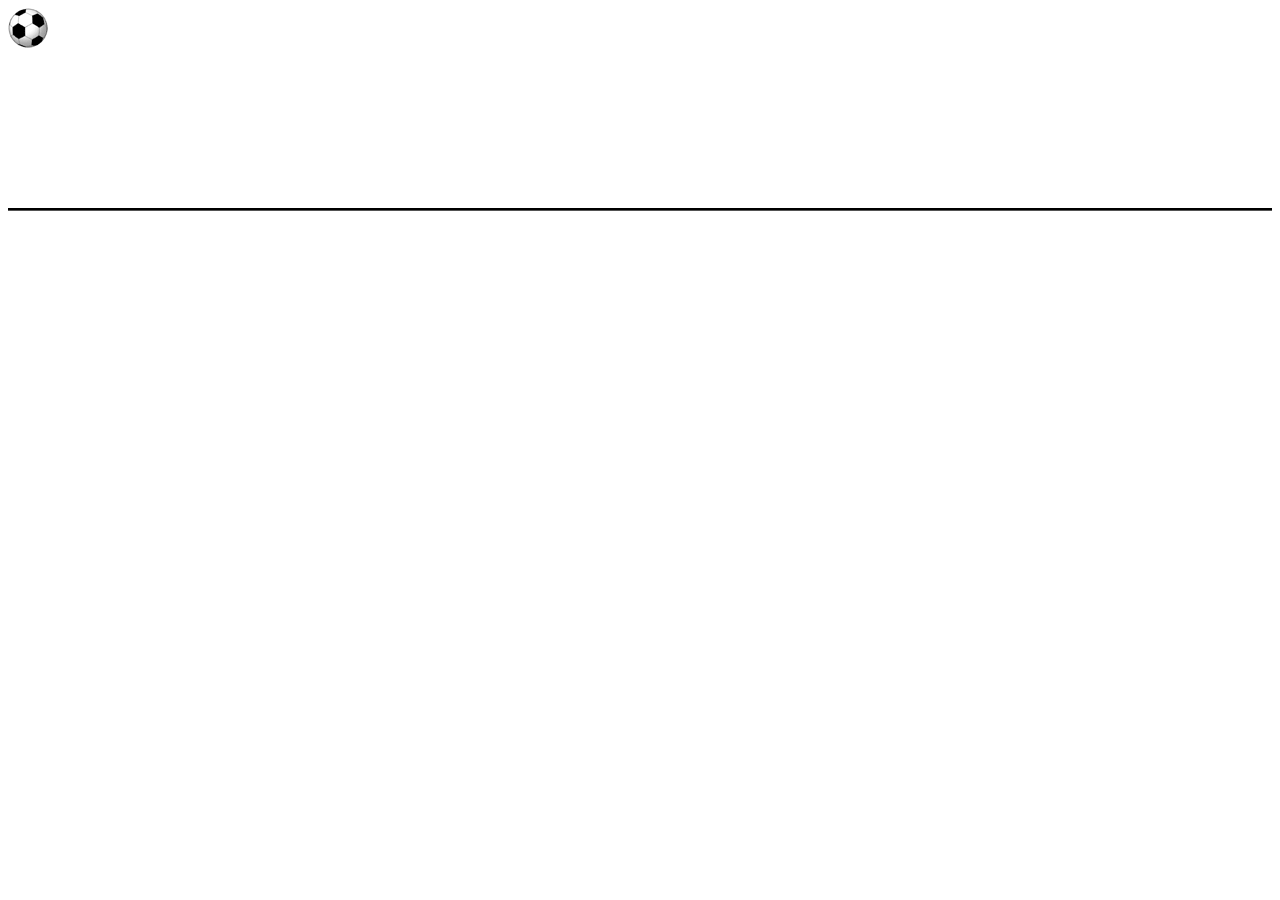
<file: Animation-JavaScript-Tutorial_files/index.htm>
<!DOCTYPE html>
<!-- saved from url=(0084)http://javascript.info/files/tutorial/browser/animation/ball-bounce-right/index.html -->
<html><head><meta http-equiv="Content-Type" content="text/html; charset=UTF-8">
<script src="animate(2).js"></script>
<script src="delta(2).js"></script>
<style> 
  #field { 
    height: 200px;
    border-bottom: 3px black groove;
    position: relative;
  }
  
  #ball {
    position: absolute;
  }
</style>
</head>
<body>


<div id="field">
<img src="ball(1).gif" width="40" height="40" id="ball">
</div>

<script>


var img = document.getElementById('ball')
img.onclick = function() {

  var height  = document.getElementById('field').clientHeight - img.clientHeight
  var width  = 100
  
  animate({
    delay: 20,
    duration: 1000,
    delta: makeEaseOut(bounce), 
    step: function(delta) {
      img.style.top = height*delta + 'px'
    }
  })
  
  animate({
    delay: 20,
    duration: 1000, 
    delta: makeEaseOut(quad),
    step: function(delta) {
      img.style.left = width*delta  + "px"
    }
  }) 
}

</script>




</body></html>
</file>
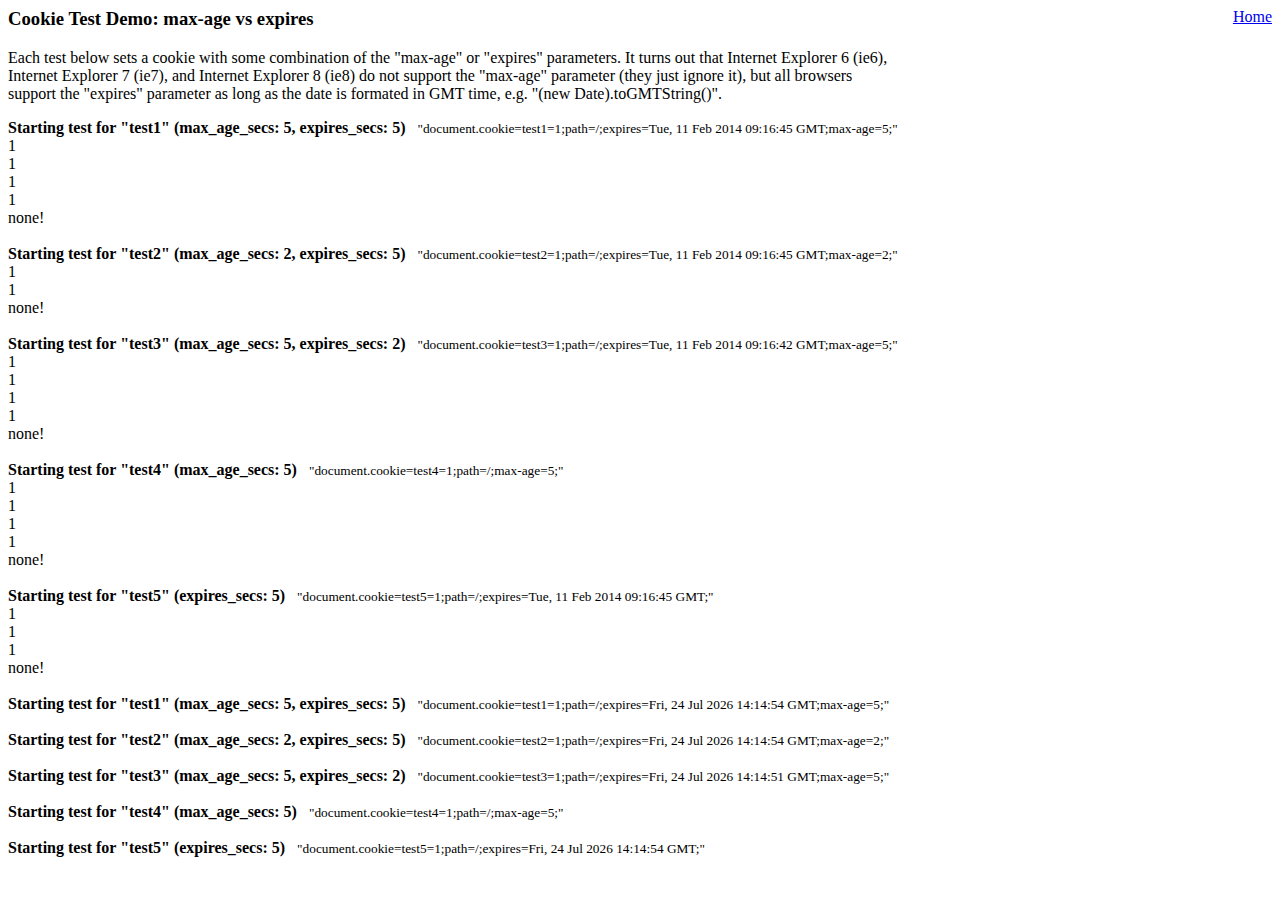
<file: Cookiestest.htm>
<!-- saved from url=(0061)http://mrcoles.com/media/test/cookies-max-age-vs-expires.html -->
<html><head><meta http-equiv="Content-Type" content="text/html; charset=ISO-8859-1"><script type="text/javascript" src="chrome-extension://mfjanagceblmeijonojeojjmjfiokgeo/domify.js"></script>
		<title>Cookies test</title>
		<style type="text/css">div { margin-bottom: 18px; } p { max-width: 890px; }</style>
		<script type="text/javascript">
		var Cookie = function() {

			this.write = function(key, max_age_secs, expires_secs) {
				var c = this._getWrite(key, max_age_secs, expires_secs);
				this._doWrite(c);
				return c;
			}
			this._getWrite = function(key, max_age_secs, expires_secs) {
				var c = key + '=1;path=/;', d = new Date();
				if (expires_secs !== null)  {
					d.setTime(d.getTime()+(1000*expires_secs));
					c += 'expires=' + d.toGMTString() + ';';
				}
				if (max_age_secs !== null)
					c += 'max-age=' + max_age_secs + ';';
				return c;
			}
			this._doWrite = function(c) {
				document.cookie = c;
			}

			this.read = function(key) {
				var c = document.cookie;
				if (c.length != 0) {
					var val = c.match('(^|;)[\\s]*' + key + '=([^;]*)');
					return val === null ? '' : decodeURIComponent(val[2]);
				}
				return '';
			}

			this.test = function(key, max_age_secs, expires_secs) {
				var r = document.createElement('DIV');
				r.id = key;
				document.body.appendChild(r);

				var self = this;
				var cookie_str = this._getWrite(key, max_age_secs, expires_secs);

				var msg = '<strong>Starting test for "' + key + '" (';
				if (max_age_secs !== null) {
					msg += 'max_age_secs: ' + max_age_secs;
					if (expires_secs) msg += ', '
				}
				if (expires_secs) {
					msg += 'expires_secs: ' + expires_secs;
				}
				msg += ')</strong> &nbsp; <small>"document.cookie=' + cookie_str + '"</small><br />';
				r.innerHTML = msg;

				this._doWrite(cookie_str);
				var interval = window.setInterval(function() {
					var c = self.read(key);
					r.innerHTML += (c || 'none!') + '<br />'
					if (!c)	window.clearInterval(interval);
				}, 1000);
			}
		}

		window.onload = function() {
			var cookie = new Cookie(), k1 = 'test1', k2 = 'test2', k3 = 'test3', k4 = 'test4', k5 = 'test5';
			cookie.test(k1, 5, 5);
			cookie.test(k2, 2, 5);
			cookie.test(k3, 5, 2);
			cookie.test(k4, 5, null);
			cookie.test(k5, null, 5);
		}
		</script>
	</head>
	<body>
		<a style="float:right;" href="http://mrcoles.com/">Home</a>
		<h3>Cookie Test Demo: max-age vs expires</h3>
		<p>Each test below sets a cookie with some combination of the "max-age" or "expires" parameters. It turns out that Internet Explorer 6 (ie6), Internet Explorer 7 (ie7), and Internet Explorer 8 (ie8) do not support the "max-age" parameter (they just ignore it), but all browsers support the "expires" parameter as long as the date is formated in GMT time, e.g. "(new Date).toGMTString()".</p>
		<noscript>&lt;p&gt;Javascript must be enabled to view this demo.&lt;/p&gt;</noscript>
	

<div id="test1"><strong>Starting test for "test1" (max_age_secs: 5, expires_secs: 5)</strong> &nbsp; <small>"document.cookie=test1=1;path=/;expires=Tue, 11 Feb 2014 09:16:45 GMT;max-age=5;"</small><br>1<br>1<br>1<br>1<br>none!<br></div><div id="test2"><strong>Starting test for "test2" (max_age_secs: 2, expires_secs: 5)</strong> &nbsp; <small>"document.cookie=test2=1;path=/;expires=Tue, 11 Feb 2014 09:16:45 GMT;max-age=2;"</small><br>1<br>1<br>none!<br></div><div id="test3"><strong>Starting test for "test3" (max_age_secs: 5, expires_secs: 2)</strong> &nbsp; <small>"document.cookie=test3=1;path=/;expires=Tue, 11 Feb 2014 09:16:42 GMT;max-age=5;"</small><br>1<br>1<br>1<br>1<br>none!<br></div><div id="test4"><strong>Starting test for "test4" (max_age_secs: 5)</strong> &nbsp; <small>"document.cookie=test4=1;path=/;max-age=5;"</small><br>1<br>1<br>1<br>1<br>none!<br></div><div id="test5"><strong>Starting test for "test5" (expires_secs: 5)</strong> &nbsp; <small>"document.cookie=test5=1;path=/;expires=Tue, 11 Feb 2014 09:16:45 GMT;"</small><br>1<br>1<br>1<br>none!<br></div></body></html>
</file>
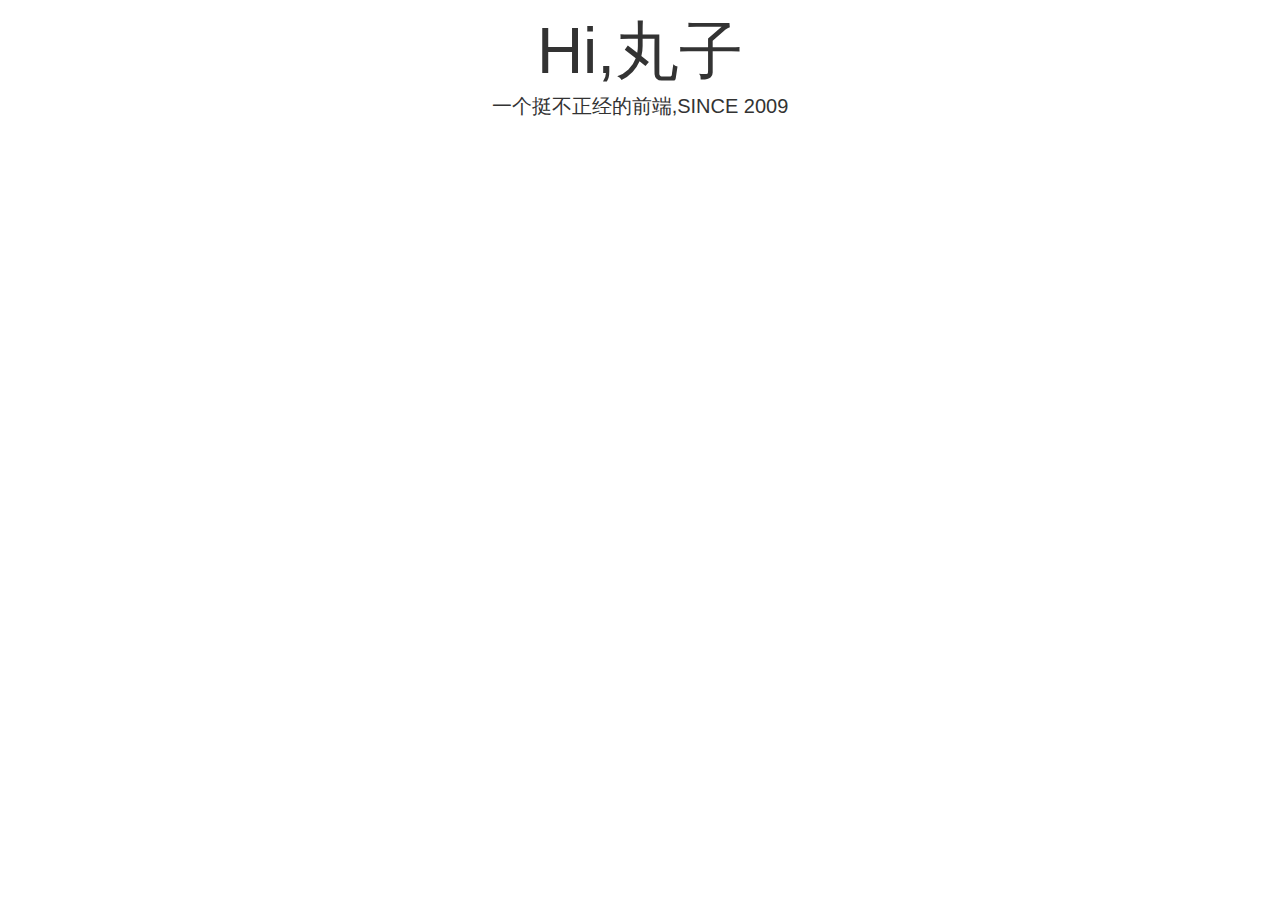
<file: css3-animation.html>
<!DOCTYPE html>
<html>
<head>
    <title></title>
    <style type="text/css">
        a{
            outline: none;
            cursor: pointer;
            color: #0a8cd2;
            text-decoration: none;
        }
        .header {
            text-align: center;
        }
        p.title{
            margin: 10px 0 0;
            padding: 0;
            color: #333;
            font: normal 64px/1.3em "Microsoft YaHei","Helvetica",sans-serif;
        }
        p.title a{
            color: #333;
            font-family: "Microsoft YaHei","Helvetica",sans-serif;
        }
        p.title a:hover{
            color: #666;
            text-decoration: none;
            -webkit-animation: flashlogo .3s linear;
        }
        .header p.tagline {
            margin: 0 0 25px;
            padding: 0;
            color: #333;
            font: normal 1.25em "Microsoft YaHei","Helvetica",sans-serif;
            text-transform: uppercase;
            -webkit-animation-name: x-spin;
            -webkit-animation-duration: 3s;
            -webkit-animation-iteration-count: infinite;
            display: inline-block;
        }
    </style>
</head>
<body>
<div class="header"><p class="title"><a href="http://i.wanz.im/" name="top">Hi,丸子</a></p>
<p class="tagline">一个挺不正经的前端,SINCE 2009</p></div>
</body>
</html>
</file>
